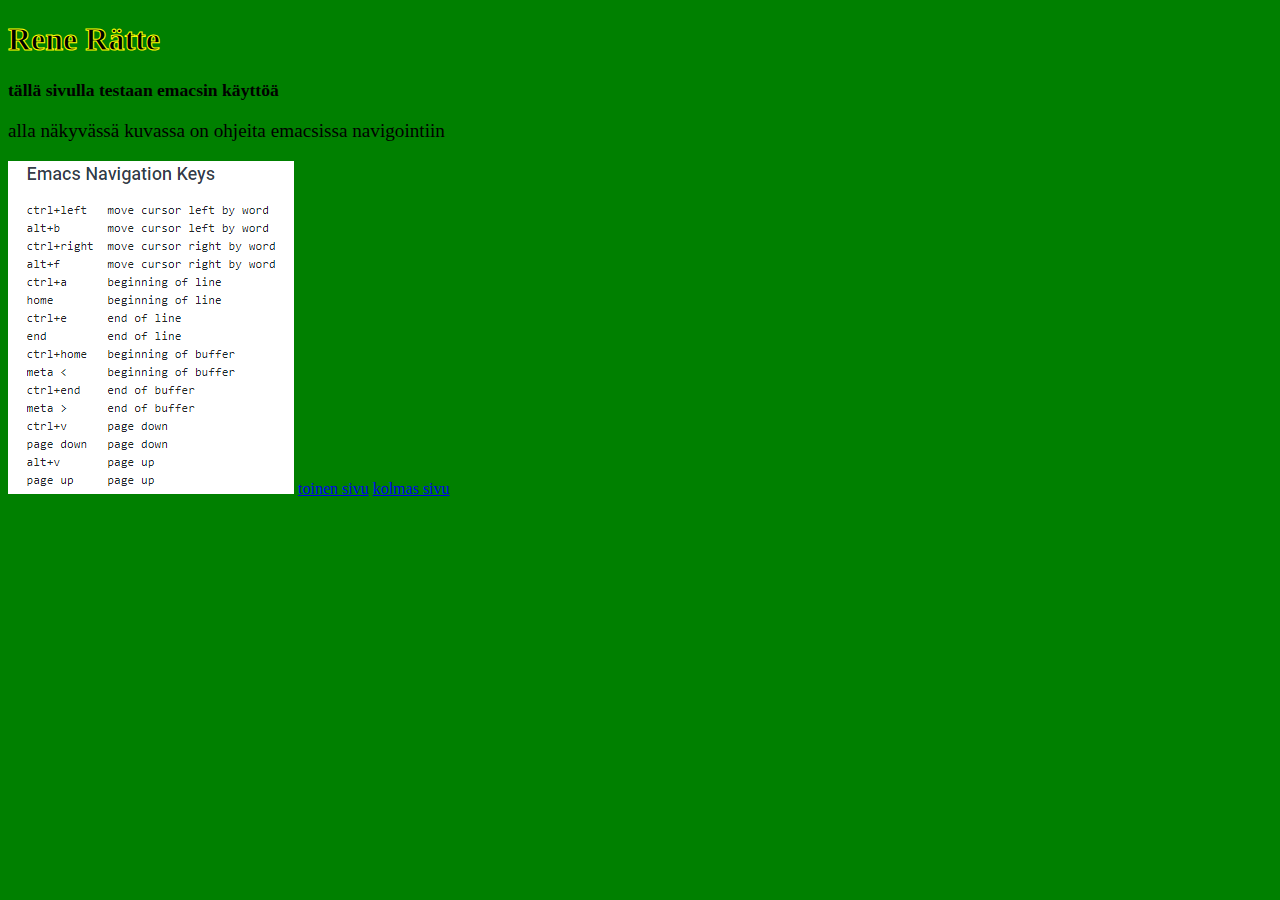
<file: index.html>
<!DOCTYPE html>
<html>
  <head>
    <title>Page1</title>
    <meta charset="utf-8" />
    <meta name="viewport" content="width=device-width, initial-scale=1.0">
    <a href="page2.html"></a>
    <link rel="stylesheet" href="styles.css">
  </head>

  <body>
    <h1>Rene Rätte</h1>
    <h3>tällä sivulla testaan emacsin käyttöä</h3>
    <p>alla näkyvässä kuvassa on ohjeita emacsissa navigointiin</p>
    <img src="emacs1.png" alt="ohjeet">
    <a href="page2.html">toinen sivu</a>
    <a href="page1.html">kolmas sivu</a>

    
  </body>
</file>
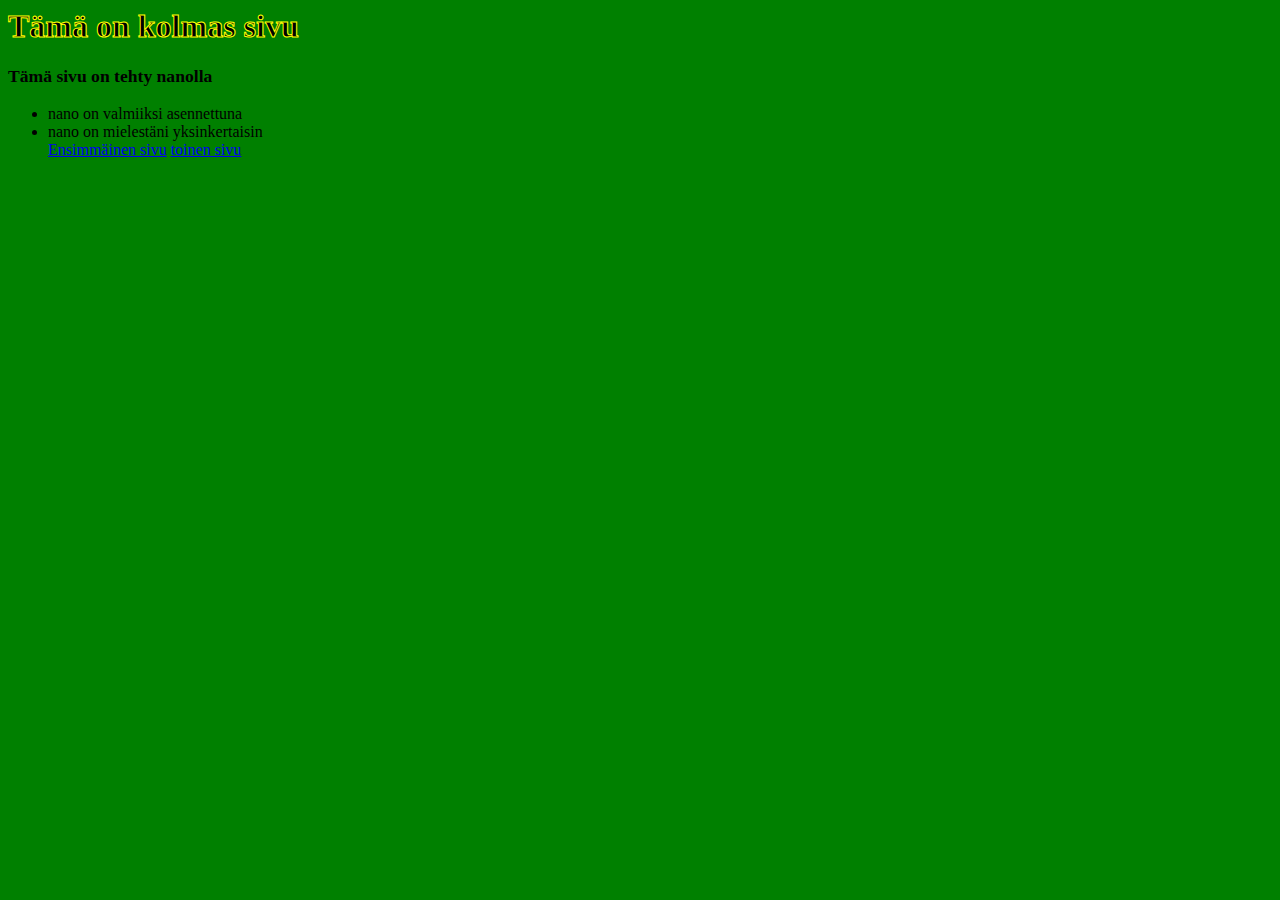
<file: page1.html>
<DOCTYPE!>
<html>
 <head>
  <title>Kolmas sivu</title>
  <meta charset="UTF-8">
  <meta name="viewport" content="width=device-width, initial-scale=1.0">
  <link rel="stylesheet" href="styles.css">
 </head>
 <body>
  <h1>Tämä on kolmas sivu</h1>
  <h3>Tämä sivu on tehty nanolla</h3>
  <ul>
   <li>nano on valmiiksi asennettuna</li>
   <li>nano on mielestäni yksinkertaisin</li>
  <a href="index.html">Ensimmäinen sivu</a>
  <a href="page2.html">toinen sivu</a>
 </body>
</file>
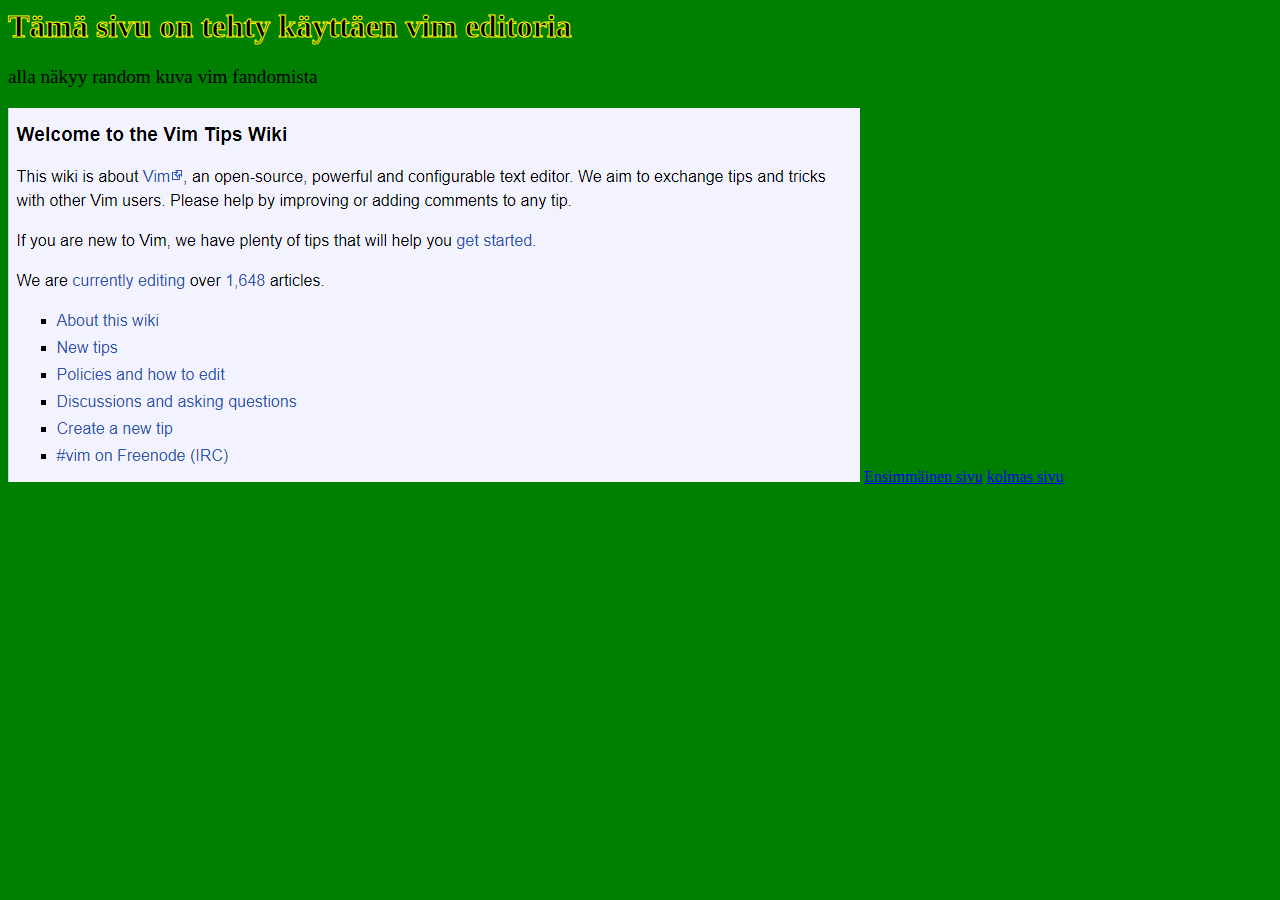
<file: page2.html>
<DOCTYPE!>
<html>
 <head>
  <meta charset="UTF-8">
  <link rel="stylesheet" href="styles.css">
  <meta name="viewport" content="width=device-width, initial-scale=1.0">
  <title>toinen sivu</title>
 </head>
 <body>
  <h1>Tämä sivu on tehty käyttäen vim editoria</h1>
  <p>alla näkyy random kuva vim fandomista</p>
  <img src="vim1.png" alt="random kuva vim fandomista">
  <a href="index.html">Ensimmäinen sivu</a>
  <a href="page1.html">kolmas sivu</a>
 </body>
</html>
</file>
<file: styles.css>
body {
    background-color:green
}
p {
    font-size:1.2em
}
h3 {
    font-size:1.1em
}
h1 {
    -webkit-text-stroke: 1px yellow;
}
</file>
